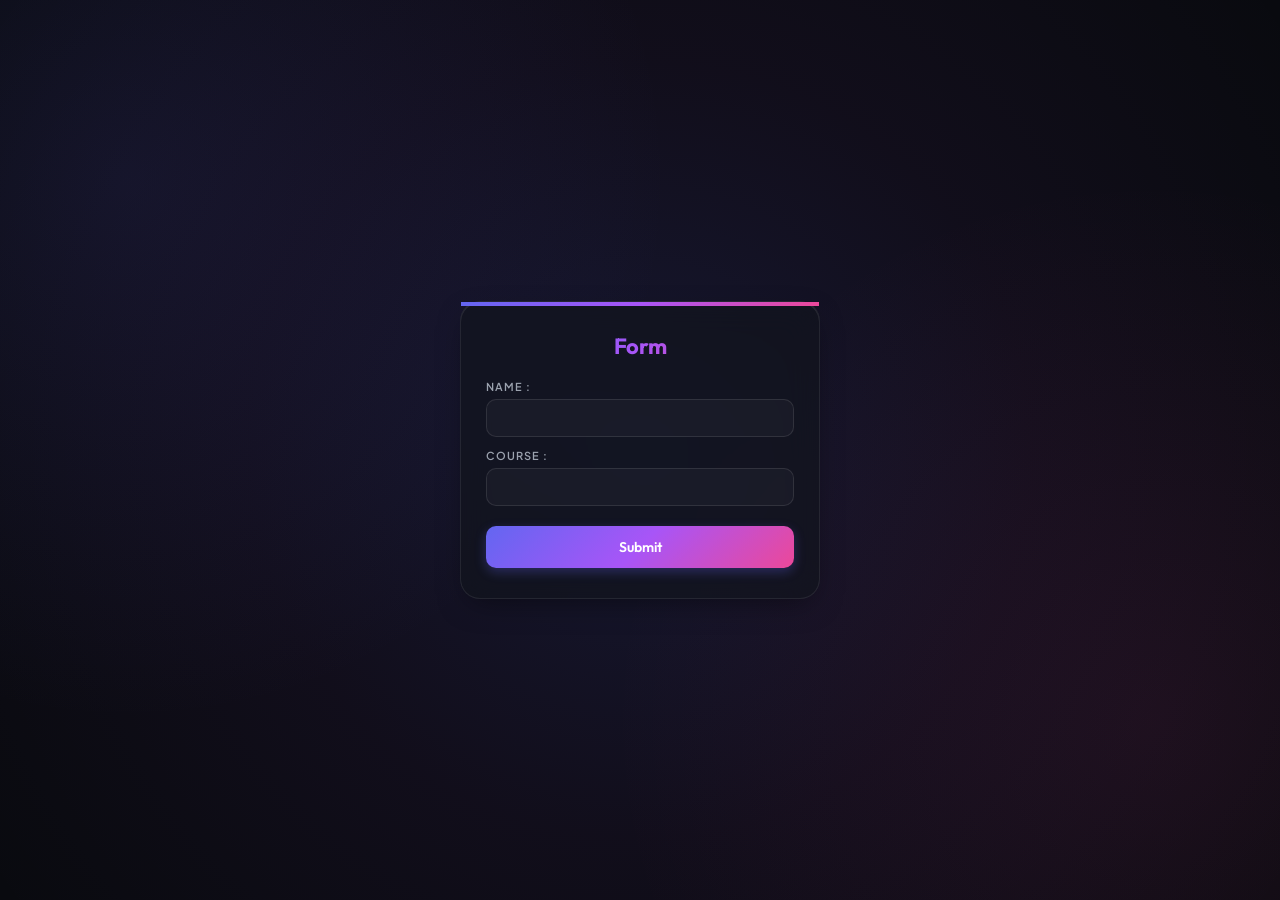
<file: pgrm10/templates/index.html>
<!DOCTYPE html>
<html lang="en">

<head>
    <meta charset="UTF-8">
    <meta name="viewport" content="width=device-width, initial-scale=1.0">
    <title>Document</title>
    <link rel="stylesheet" href="../static/style.css">
</head>

<body>
    <h1>Form</h1>
    <form action="http://127.0.0.1:5000/submit" method="post">
        <label for="name">Name : </label>
        <input type="text" name="name" required>

        <label for="course">Course : </label>
        <input type="text" name="course" required>

        <button type="submit">Submit</button>
    </form>
</body>

</html>
</file>
<file: pgrm10/static/style.css>
@import url('https://fonts.googleapis.com/css2?family=Outfit:wght@300;400;500;600;700&family=Plus+Jakarta+Sans:wght@300;400;500;600;700&display=swap');

:root {
    /* Color Palette */
    --bg-dark: #090a0f;
    --bg-card: rgba(18, 20, 29, 0.65);
    --border-card: rgba(255, 255, 255, 0.08);
    --text-primary: #f3f4f6;
    --text-secondary: #9ca3af;
    
    /* Vibrant Accent Gradients */
    --accent-gradient: linear-gradient(135deg, #6366f1 0%, #a855f7 50%, #ec4899 100%);
    
    /* Input Fields */
    --input-bg: rgba(255, 255, 255, 0.03);
    --input-border: rgba(255, 255, 255, 0.1);
    --input-focus-border: #a855f7;
    --input-focus-shadow: rgba(168, 85, 247, 0.2);
    
    /* Transitions */
    --transition-smooth: all 0.3s cubic-bezier(0.4, 0, 0.2, 1);
}

* {
    margin: 0;
    padding: 0;
    box-sizing: border-box;
}

html {
    min-height: 100vh;
    display: flex;
    justify-content: center;
    align-items: center;
    background-color: var(--bg-dark);
    background-image: 
        radial-gradient(circle at 10% 20%, rgba(99, 102, 241, 0.1) 0%, transparent 40%),
        radial-gradient(circle at 90% 80%, rgba(236, 72, 153, 0.08) 0%, transparent 40%),
        radial-gradient(circle at 50% 50%, rgba(99, 102, 241, 0.15) 0%, rgba(168, 85, 247, 0.05) 50%, transparent 100%);
    background-attachment: fixed;
}

body {
    width: 90vw;
    max-width: 360px; /* Reduced from 440px */
    font-family: 'Plus Jakarta Sans', sans-serif;
    color: var(--text-primary);
    background: var(--bg-card);
    backdrop-filter: blur(16px);
    -webkit-backdrop-filter: blur(16px);
    border: 1px solid var(--border-card);
    border-radius: 20px; /* Slightly reduced */
    padding: 30px 25px; /* Reduced from 40px 35px */
    box-shadow: 
        0 10px 30px -10px rgba(0, 0, 0, 0.5),
        0 1px 0 rgba(255, 255, 255, 0.1) inset;
    transform: translateY(0);
    transition: var(--transition-smooth);
    position: relative;
    overflow: hidden;
    margin: 20px auto;
}

body::before {
    content: '';
    position: absolute;
    top: 0;
    left: 0;
    width: 100%;
    height: 4px;
    background: var(--accent-gradient);
}

body:hover {
    transform: translateY(-4px);
    box-shadow: 
        0 20px 40px -15px rgba(0, 0, 0, 0.6),
        0 0 30px -5px rgba(99, 102, 241, 0.2);
}

h1 {
    font-family: 'Outfit', sans-serif;
    font-size: 22px; /* Reduced from 28px */
    font-weight: 700;
    text-align: center;
    margin-bottom: 20px; /* Reduced from 30px */
    background: var(--accent-gradient);
    -webkit-background-clip: text;
    -webkit-text-fill-color: transparent;
    letter-spacing: -0.5px;
}

form {
    width: 100%;
    display: flex;
    flex-direction: column;
}

label {
    font-size: 11px; /* Reduced from 13px */
    font-weight: 600;
    text-transform: uppercase;
    letter-spacing: 1px;
    margin-bottom: 6px; /* Reduced from 8px */
    margin-top: 12px; /* Reduced from 16px */
    color: var(--text-secondary);
    transition: var(--transition-smooth);
    display: block;
}

label:first-of-type {
    margin-top: 0;
}

input[type="text"] {
    width: 100%;
    padding: 10px 14px; /* Reduced from 14px 18px */
    background: var(--input-bg);
    border: 1px solid var(--input-border);
    border-radius: 10px; /* Slightly reduced */
    font-size: 14px; /* Slightly reduced */
    color: var(--text-primary);
    transition: var(--transition-smooth);
    outline: none;
}

input[type="text"]::placeholder {
    color: rgba(255, 255, 255, 0.25);
}

input[type="text"]:focus {
    border-color: var(--input-focus-border);
    background: rgba(255, 255, 255, 0.06);
    box-shadow: 0 0 0 3px var(--input-focus-shadow);
}

/* Styled both Submit inputs and Submit buttons */
input[type="submit"], button[type="submit"] {
    width: 100%;
    padding: 12px; /* Reduced from 16px */
    margin-top: 20px; /* Reduced from 28px */
    border: none;
    border-radius: 10px;
    font-family: 'Outfit', sans-serif;
    font-size: 14px; /* Slightly reduced */
    font-weight: 600;
    color: white;
    background: var(--accent-gradient);
    cursor: pointer;
    box-shadow: 0 4px 12px rgba(99, 102, 241, 0.3);
    transition: var(--transition-smooth);
}

input[type="submit"]:hover, button[type="submit"]:hover {
    opacity: 0.95;
    box-shadow: 
        0 6px 15px rgba(99, 102, 241, 0.4),
        0 0 12px rgba(168, 85, 247, 0.3);
    transform: scale(1.02);
}

input[type="submit"]:active, button[type="submit"]:active {
    transform: scale(0.98);
}

/* Result Screen Styles */
p {
    font-size: 14px; /* Slightly reduced */
    line-height: 1.5;
    color: var(--text-primary);
    background: rgba(255, 255, 255, 0.02);
    border: 1px solid rgba(255, 255, 255, 0.05);
    border-radius: 10px;
    padding: 10px 14px; /* Reduced from 14px 18px */
    margin-bottom: 12px; /* Reduced from 16px */
    display: flex;
    justify-content: space-between;
    align-items: center;
}

p strong {
    font-size: 11px; /* Reduced from 13px */
    font-weight: 600;
    text-transform: uppercase;
    letter-spacing: 1.2px;
    color: var(--text-secondary);
}

a {
    display: inline-block;
    width: 100%;
    text-align: center;
    padding: 12px; /* Reduced from 15px */
    margin-top: 10px; /* Reduced from 15px */
    border-radius: 10px;
    text-decoration: none;
    font-family: 'Outfit', sans-serif;
    font-size: 14px; /* Slightly reduced */
    font-weight: 600;
    color: var(--text-primary);
    background: rgba(255, 255, 255, 0.05);
    border: 1px solid rgba(255, 255, 255, 0.1);
    transition: var(--transition-smooth);
}

a:hover {
    background: rgba(255, 255, 255, 0.08);
    border-color: rgba(255, 255, 255, 0.2);
    color: white;
    transform: translateY(-2px);
}

a:active {
    transform: translateY(0);
}
</file>
